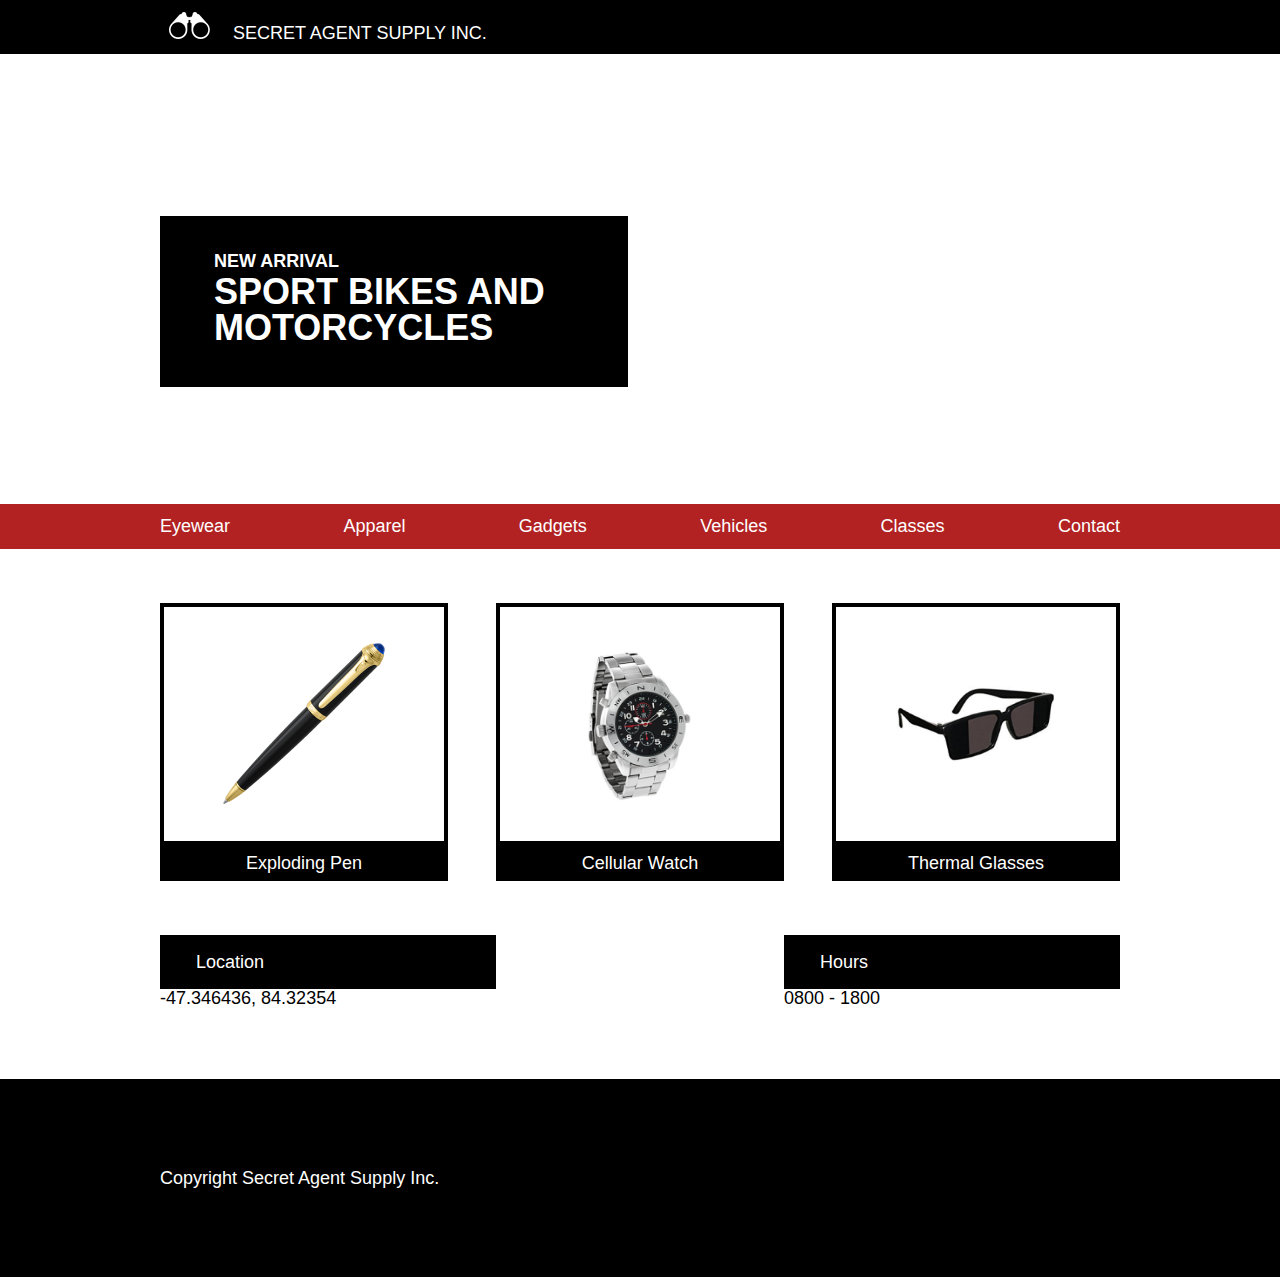
<file: SecretAgentSupply/index.html>
<!DOCTYPE html>

<html>



  <head>


    <meta charset="utf-8">

    <title>Secret Agent Supply</title>

    <link rel="stylesheet" href="reset.css">
    <link rel="stylesheet" href="style.css">


  </head>



  <body>



    <div class="company">
      <div class="container">
        <img src="logo.png" alt="Logo">
        <span>SECRET AGENT SUPPLY INC.</span>
      </div>
    </div>


    <div class="main-banner">
    <div class="container">
      <div class="headline">
        <h4>NEW ARRIVAL</h4>
        <h1>SPORT BIKES AND MOTORCYCLES</h1>
      </div>
    </div>
  </div>


  <nav>
    <ul class="container">
      <li>Eyewear</li>
      <li>Apparel</li>
      <li>Gadgets</li>
      <li>Vehicles</li>
      <li>Classes</li>
      <li>Contact</li>
    </ul>
    <ul class="mobile-nav container">
      <li>Menu</li>
    </ul>
  </nav>



  <div class="container">

    <div class="products">

      <div class="product pen">
        <div class="product-image">
          <img src="pen.png">
        </div>
        <span class="description">Exploding Pen</span>
      </div>

      <div class="product watch">
        <div class="product-image">
          <img src="watch.png">
        </div>
        <span class="description">Cellular Watch</span>
      </div>

      <div class="product glasses">
        <div class="product-image">
          <img src="glasses.png">
        </div>
        <span class="description">Thermal Glasses</span>
      </div>

    </div>

  </div>


  <div class="container">
    <div class="business-info">
      <div class="info">
        <span class="title">Location</span>
        <span>-47.346436, 84.32354</span>
      </div>
      <div class="info">
        <span class="title">Hours</span>
        <span>0800 - 1800</span>
      </div>
    </div>
  </div>

  <footer>
    <div class="container">
     Copyright Secret Agent Supply Inc.
    </div>
  </footer>


  </body>
</html>
</file>
<file: SecretAgentSupply/style.css>
html {
  font-size: 18px;
  font-family: Helvetica;
}

body {
    font-family: Helvetica, sans-serif;
    display: block;
    margin: 0;
}

div {
    display: block;
}

.container {
    max-width: 960px;
    margin: 0 auto;
}

.company {
    background-color: black;
    color: white;
    padding: 0.66rem;

}

.company span {
  font-size: 1rem;
}

.company img {
    height: 1.5em;
    padding-right: 1rem;
    padding-left: 0.5rem;
}

img {
    border-style: none;
}

.main-banner {
    background: url(https://s3.amazonaws.com/codecademy-content/courses/freelance-1/unit-5/moto.jpeg);
    background-repeat: no-repeat;
    background-position: center;
    background-size: cover;
    height: 25rem;
}

.headline {
    background-color: black;
    color: white;
    width: 20rem;
    padding: 2rem 3rem;
    position: relative;
    top: 9rem;
}

.headline h1 {
    font-size: 2rem;
    font-weight: bold;
    margin: 0.25rem 0;
}

.headline h4 {

    font-size: 1rem;
    font-weight: bold;
}

nav {
    background-color: firebrick;
    color: white;
}

nav ul {
    align-items: center;
    justify-content: space-between;
    padding: 0.75rem 0;
    list-style: none;
    display: flex;
}

li {
    display: list-item;
    text-align: -webkit-match-parent;
}

span {
  color: white;
}

article, aside, footer, header, hgroup, main, nav, section {
    display: block;
}

.products, .business-info {
    display: flex;
    justify-content: space-between;
    margin: 3rem 0 0 0;
}

.product {
    width: 30%;

}

.product-image {
    border: 4px solid black;
    padding: 2rem 0;
    height: 9rem;
    display: flex;
    justify-content: center;
    align-items: center;
}

.product-image img {
    max-width: 9rem;


}

.description {
    display: block;
    background-color: black;
    color: white;
    text-align: center;
    padding: 0.5rem;
}

.info {
    width: 35%;

}

.info span {
  color: black;
}

.info .title {
    display: block;
    background-color: black;
    color: white;
    padding: 1rem 2rem;

}

footer {
    background-color: black;
    color: white;
    padding: 5rem 0;
    text-align: left;
    margin-top: 4rem;
}


@media only screen and (min-width: 1024px){
.mobile-nav {
      display: none;
}}

@media only screen and (max-width: 1024px){

body {
      font-size: 16px;
  }
.mobile-nav {
    display: block;
    text-align: center;
}
nav ul {
    display: none;
}
.product.glasses {
    display: none;
}
.product {
  width: 47%;
}
}

@media only screen and (max-width: 470px){
.main-banner {height: 15rem;}
.headline {padding: 1rem 2rem; top: 10rem;}
.headline h1 {font-size: 0.77rem;}
.headline h4 {font-size: 1rem;}
.product {width: 90%;}
.product.watch {display: none;}
.info {width: 90%; margin: 0.5rem 0}
footer {text-align: center;}
.products, .business-info {flex-wrap: wrap;}
}
</file>
